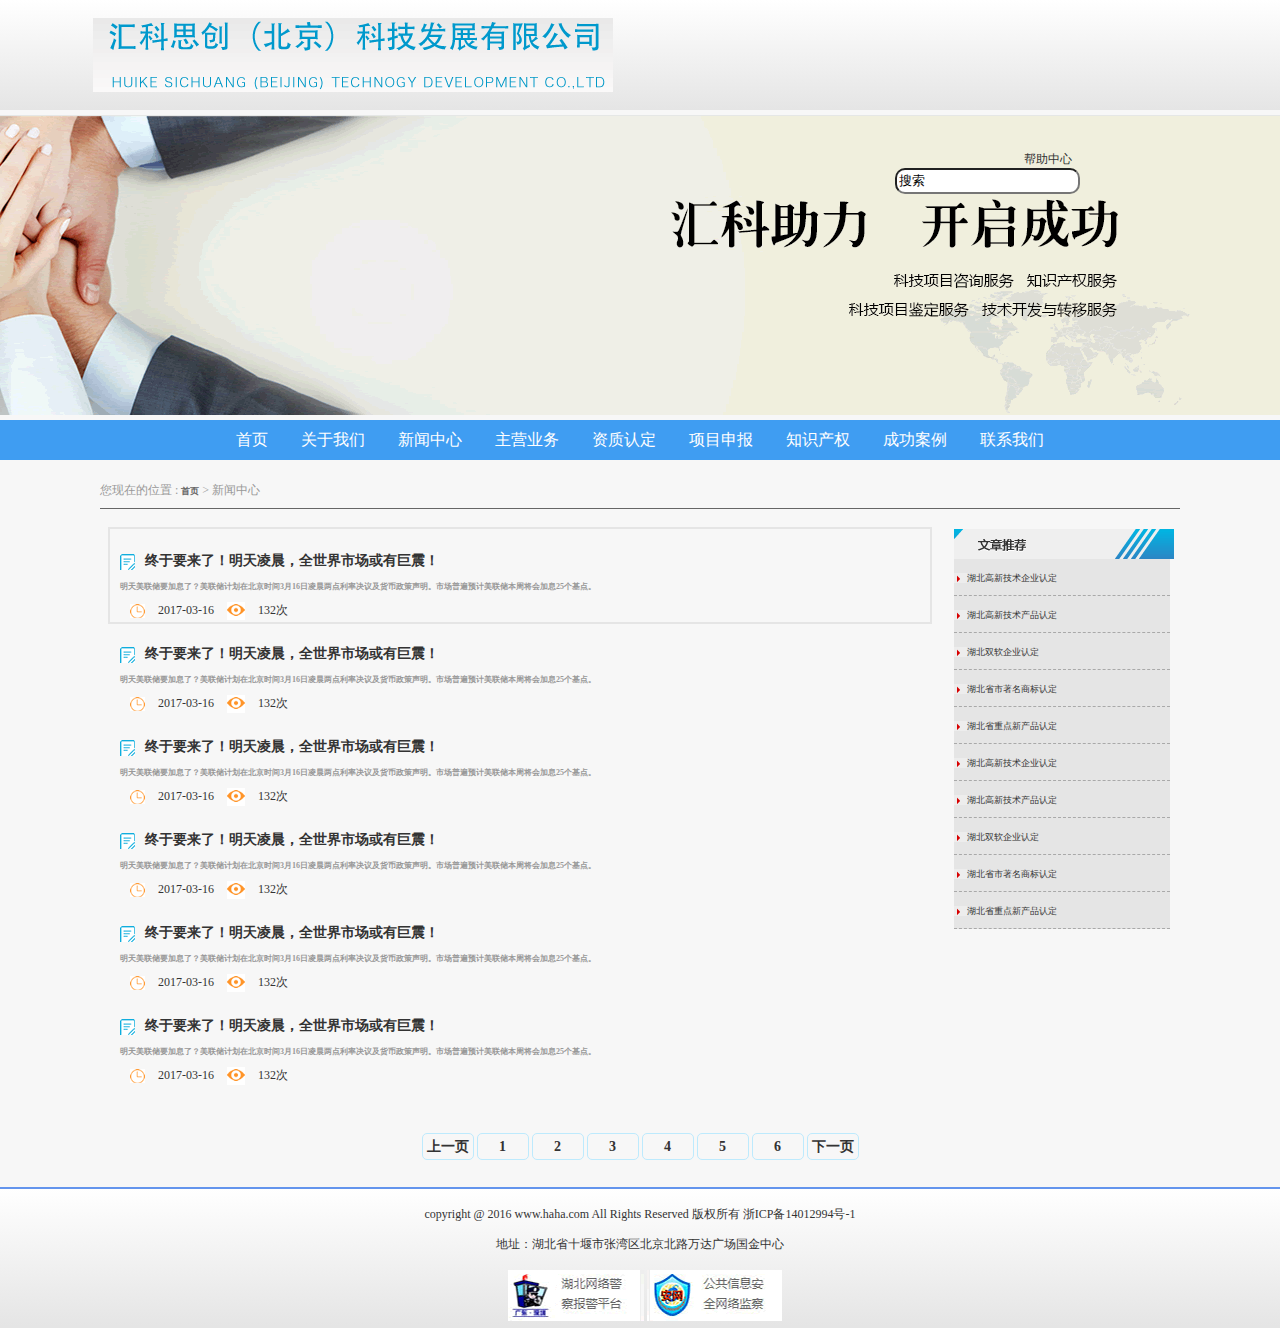
<file: Column.html>
<!DOCTYPE html>
<html lang="en">
<head>
    <meta charset="UTF-8">
    <title>栏目内容</title>
</head>
<link rel="stylesheet" href="css/reset.css">
<link rel="stylesheet" href="css/Column.css">
<body>
<div class="header">
    <div class="header_top">
        <div class="logo">
            <a href="/"></a>
        </div>
        <div class="search_Box">
            <p>帮助中心</p>
            <input type="search" value="搜索">
        </div>
    </div>
    <div class="banner"></div>
    <div class="show_item">
        <a href="#">首页</a>
        <a href="#">关于我们</a>
        <a href="#">新闻中心</a>
        <a href="#">主营业务</a>
        <a href="#">资质认定</a>
        <a href="#">项目申报</a>
        <a href="#">知识产权</a>
        <a href="#">成功案例</a>
        <a href="#">联系我们</a>
    </div>
</div>
<div class="container clearFloat">
    <div class="showPath">
        您现在的位置  : <a href="#">首页</a> > 新闻中心
    </div>
    <div class="container_left">
        <dl>
            <dt><img src="img/icon3.jpg" alt="书写"><h3>终于要来了！明天凌晨，全世界市场或有巨震！</h3></dt>
            <dd>
                <h6>明天美联储要加息了？美联储计划在北京时间3月16日凌晨两点利率决议及货币政策声明。市场普遍预计美联储本周将会加息25个基点。</h6>
                <div class="dl_time">
                    <img src="img/icon4.jpg" alt="时间" class="img_time">
                    <time>2017-03-16</time>
                    <img src="img/icon5.jpg" alt="查看次数" class="img_seen">
                   <i>132次</i>
                </div>
            </dd>
        </dl>
        <dl>
            <dt><img src="img/icon3.jpg" alt="书写"><h3>终于要来了！明天凌晨，全世界市场或有巨震！</h3></dt>
            <dd>
                <h6>明天美联储要加息了？美联储计划在北京时间3月16日凌晨两点利率决议及货币政策声明。市场普遍预计美联储本周将会加息25个基点。</h6>
                <div class="dl_time">
                    <img src="img/icon4.jpg" alt="时间" class="img_time">
                    <time>2017-03-16</time>
                    <img src="img/icon5.jpg" alt="查看次数" class="img_seen">
                    <i>132次</i>
                </div>
            </dd>
        </dl>
        <dl>
            <dt><img src="img/icon3.jpg" alt="书写"><h3>终于要来了！明天凌晨，全世界市场或有巨震！</h3></dt>
            <dd>
                <h6>明天美联储要加息了？美联储计划在北京时间3月16日凌晨两点利率决议及货币政策声明。市场普遍预计美联储本周将会加息25个基点。</h6>
                <div class="dl_time">
                    <img src="img/icon4.jpg" alt="时间" class="img_time">
                    <time>2017-03-16</time>
                    <img src="img/icon5.jpg" alt="查看次数" class="img_seen">
                    <i>132次</i>
                </div>
            </dd>
        </dl>
        <dl>
            <dt><img src="img/icon3.jpg" alt="书写"><h3>终于要来了！明天凌晨，全世界市场或有巨震！</h3></dt>
            <dd>
                <h6>明天美联储要加息了？美联储计划在北京时间3月16日凌晨两点利率决议及货币政策声明。市场普遍预计美联储本周将会加息25个基点。</h6>
                <div class="dl_time">
                    <img src="img/icon4.jpg" alt="时间" class="img_time">
                    <time>2017-03-16</time>
                    <img src="img/icon5.jpg" alt="查看次数" class="img_seen">
                    <i>132次</i>
                </div>
            </dd>
        </dl>
        <dl>
            <dt><img src="img/icon3.jpg" alt="书写"><h3>终于要来了！明天凌晨，全世界市场或有巨震！</h3></dt>
            <dd>
                <h6>明天美联储要加息了？美联储计划在北京时间3月16日凌晨两点利率决议及货币政策声明。市场普遍预计美联储本周将会加息25个基点。</h6>
                <div class="dl_time">
                    <img src="img/icon4.jpg" alt="时间" class="img_time">
                    <time>2017-03-16</time>
                    <img src="img/icon5.jpg" alt="查看次数" class="img_seen">
                    <i>132次</i>
                </div>
            </dd>
        </dl>
        <dl>
            <dt><img src="img/icon3.jpg" alt="书写"><h3>终于要来了！明天凌晨，全世界市场或有巨震！</h3></dt>
            <dd>
                <h6>明天美联储要加息了？美联储计划在北京时间3月16日凌晨两点利率决议及货币政策声明。市场普遍预计美联储本周将会加息25个基点。</h6>
                <div class="dl_time">
                    <img src="img/icon4.jpg" alt="时间" class="img_time">
                    <time>2017-03-16</time>
                    <img src="img/icon5.jpg" alt="查看次数" class="img_seen">
                    <i>132次</i>
                </div>
            </dd>
        </dl>
    </div>
    <div class="container_right">
            <div class="right_top">
                <img src="img/column_right.jpg" alt="文章推荐">
                <div class="container_r_bottom">
                    <ul>
                        <li><img src="img/star.jpg" alt=""><a href="">湖北高新技术企业认定</a></li>
                        <li><img src="img/star.jpg" alt=""><a href="">湖北高新技术产品认定</a></li>
                        <li><img src="img/star.jpg" alt=""><a href="">湖北双软企业认定</a></li>
                        <li><img src="img/star.jpg" alt=""><a href="">湖北省市著名商标认定</a></li>
                        <li><img src="img/star.jpg" alt=""><a href="">湖北省重点新产品认定</a></li>
                        <li><img src="img/star.jpg" alt=""><a href="">湖北高新技术企业认定</a></li>
                        <li><img src="img/star.jpg" alt=""><a href="">湖北高新技术产品认定</a></li>
                        <li><img src="img/star.jpg" alt=""><a href="">湖北双软企业认定</a></li>
                        <li><img src="img/star.jpg" alt=""><a href="">湖北省市著名商标认定</a></li>
                        <li><img src="img/star.jpg" alt=""><a href="">湖北省重点新产品认定</a></li>
                    </ul>
                </div>
            </div>
        </div>
</div>
<div class="showPage">
    <a href="#">上一页</a>
    <a href="#">1</a>
    <a href="#">2</a>
    <a href="#">3</a>
    <a href="#">4</a>
    <a href="#">5</a>
    <a href="#">6</a>
    <a href="#">下一页</a>
</div>
<div class="footer">
    <div class="adress">
        <p>copyright @ 2016 www.haha.com All Rights Reserved 版权所有 浙ICP备14012994号-1</p>
        <p>地址：湖北省十堰市张湾区北京北路万达广场国金中心</p>
    </div>
    <div class="safe clearFloat">
        <div class="safe_left"></div>
        <div class="safe_right"></div>
    </div>
</div>
</body>
</html>
</file>
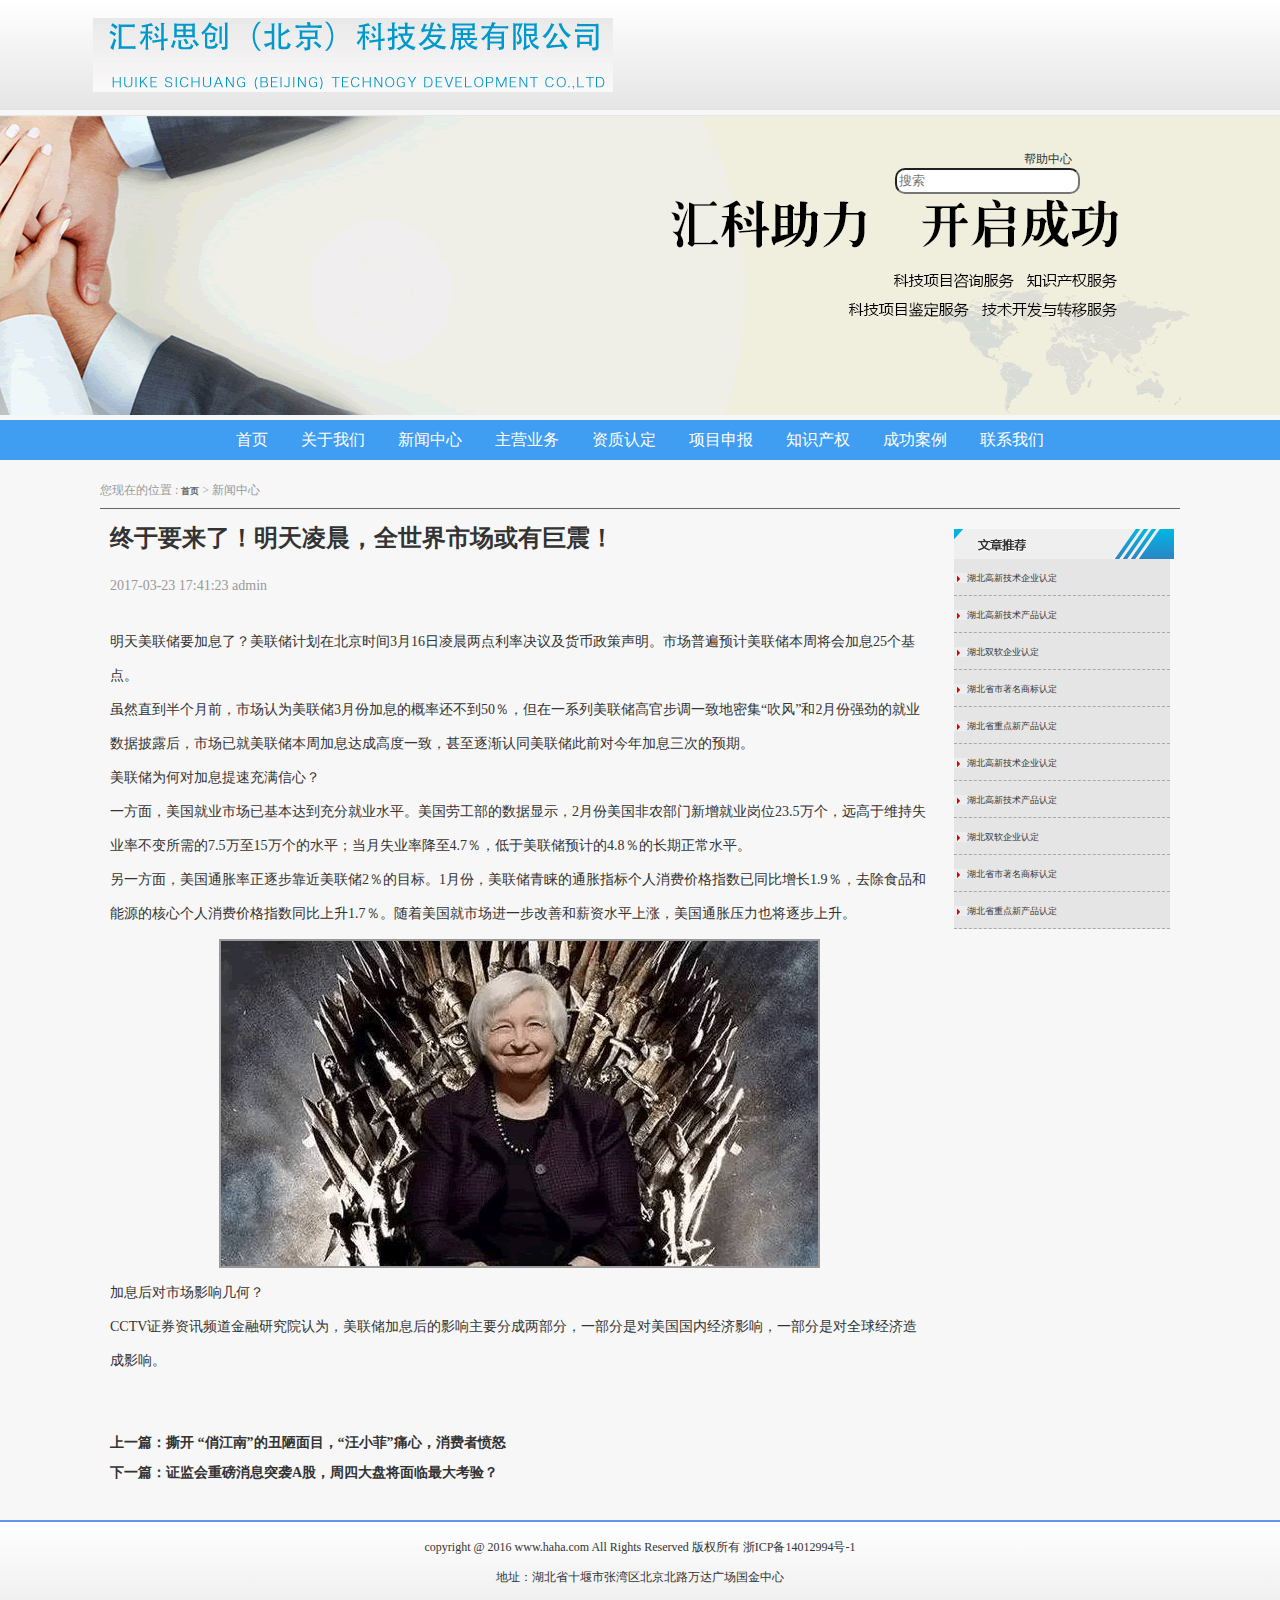
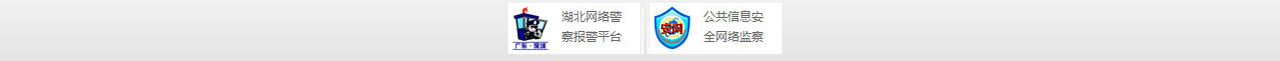
<file: content.html>
<!DOCTYPE html>
<html lang="en">
<head>
    <meta charset="UTF-8">
    <title>时政财经</title>
</head>
<link rel="stylesheet" href="css/reset.css">
<link rel="stylesheet" href="css/Content.css">
<body>
<div class="header">
    <div class="header_top">
        <div class="logo">
            <a href="/"></a>
        </div>
        <div class="search_Box">
            <p>帮助中心</p>
            <input type="search" placeholder="搜索">
        </div>
    </div>
    <div class="banner"></div>
    <div class="show_item">
        <a href="#">首页</a>
        <a href="#">关于我们</a>
        <a href="#">新闻中心</a>
        <a href="#">主营业务</a>
        <a href="#">资质认定</a>
        <a href="#">项目申报</a>
        <a href="#">知识产权</a>
        <a href="#">成功案例</a>
        <a href="#">联系我们</a>
    </div>
</div>
<div class="container clearFloat">
    <div class="showPath">
        您现在的位置  : <a href="#">首页</a> > 新闻中心
    </div>
    <div class="container_left">
     <div class="content_top">
         <h1>终于要来了！明天凌晨，全世界市场或有巨震！</h1>
         <span>2017-03-23  17:41:23 <i>admin</i> </span>   
     </div>
        <div class="content_center">
            <p>
                明天美联储要加息了？美联储计划在北京时间3月16日凌晨两点利率决议及货币政策声明。市场普遍预计美联储本周将会加息25个基点。<br>
                虽然直到半个月前，市场认为美联储3月份加息的概率还不到50％，但在一系列美联储高官步调一致地密集“吹风”和2月份强劲的就业数据披露后，市场已就美联储本周加息达成高度一致，甚至逐渐认同美联储此前对今年加息三次的预期。<br>
                美联储为何对加息提速充满信心？<br>
                一方面，美国就业市场已基本达到充分就业水平。美国劳工部的数据显示，2月份美国非农部门新增就业岗位23.5万个，远高于维持失业率不变所需的7.5万至15万个的水平；当月失业率降至4.7％，低于美联储预计的4.8％的长期正常水平。<br>
                另一方面，美国通胀率正逐步靠近美联储2％的目标。1月份，美联储青睐的通胀指标个人消费价格指数已同比增长1.9％，去除食品和能源的核心个人消费价格指数同比上升1.7％。随着美国就市场进一步改善和薪资水平上涨，美国通胀压力也将逐步上升。
                <img src="img/content_main.jpg" alt="">
                加息后对市场影响几何？<br>
                CCTV证券资讯频道金融研究院认为，美联储加息后的影响主要分成两部分，一部分是对美国国内经济影响，一部分是对全球经济造成影响。
            </p>
        </div>
        <div class="content_bottom">
           <h3>上一篇：撕开 “俏江南”的丑陋面目，“汪小菲”痛心，消费者愤怒</h3>
           <h3>下一篇：证监会重磅消息突袭A股，周四大盘将面临最大考验？</h3>
        </div>
    </div>
    <div class="container_right">
        <div class="right_top">
            <img src="img/column_right.jpg" alt="文章推荐">
            <div class="container_r_bottom">
                <ul>
                    <li><img src="img/star.jpg" alt=""><a href="">湖北高新技术企业认定</a></li>
                    <li><img src="img/star.jpg" alt=""><a href="">湖北高新技术产品认定</a></li>
                    <li><img src="img/star.jpg" alt=""><a href="">湖北双软企业认定</a></li>
                    <li><img src="img/star.jpg" alt=""><a href="">湖北省市著名商标认定</a></li>
                    <li><img src="img/star.jpg" alt=""><a href="">湖北省重点新产品认定</a></li>
                    <li><img src="img/star.jpg" alt=""><a href="">湖北高新技术企业认定</a></li>
                    <li><img src="img/star.jpg" alt=""><a href="">湖北高新技术产品认定</a></li>
                    <li><img src="img/star.jpg" alt=""><a href="">湖北双软企业认定</a></li>
                    <li><img src="img/star.jpg" alt=""><a href="">湖北省市著名商标认定</a></li>
                    <li><img src="img/star.jpg" alt=""><a href="">湖北省重点新产品认定</a></li>
                </ul>
            </div>
        </div>
    </div>
</div>
<div class="footer">
    <div class="adress">
        <p>copyright @ 2016 www.haha.com All Rights Reserved 版权所有 浙ICP备14012994号-1</p>
        <p>地址：湖北省十堰市张湾区北京北路万达广场国金中心</p>
    </div>
    <div class="safe clearFloat">
        <div class="safe_left"></div>
        <div class="safe_right"></div>
    </div>
</div>
</body>
</html>
</file>
<file: css/Column.css>
/*
** 消除默认样式
 */
body {
    font:12px/150% normal ;
    font-family: "microsoft yashei";
    color:#333;
    background: #f7f7f7
}
ul li {
    list-style: none;
}
a {
    color: #333333;
    text-decoration: none;
    font-size: 0.75em;
}
.clearFloat:after {
    content:'';
    height:0;
    display: block;
    clear: both
}

/*
header begin
*/
.header {
    width: 100%;
    height: 460px;
    overflow: hidden;
    text-align: center;
}
.header .logo {
    padding-left: 15%;
    padding-top: 30px;
    float: left;
    height: 80px;
    width: 514px;
    background: url(../img/a.jpg) no-repeat center;
}
.header .banner {
    height:310px;
    background: url(../img/content_header.jpg) no-repeat center;
}
.search_Box {
    float: right;
    margin: 40px 200px;
}
.search_Box p {
    margin-left: 120px;
}
.search_Box input[type="search"] {
    border-radius: 10px;
    height: 26px;
    line-height: 26px;
}
.header .header_top {
    height:110px;
    background: -webkit-linear-gradient(white, #E5E5E5); /* Safari 5.1 - 6.0 */
    background: -o-linear-gradient(white, #E5E5E5); /* Opera 11.1 - 12.0 */
    background: -moz-linear-gradient(white, #E5E5E5); /* Firefox 3.6 - 15 */
    background: linear-gradient(white, #E5E5E5); /* 标准的语法 */
}
.header .show_item {
    width:100%;
    height:40px;
    line-height: 40px;
    text-align: center;
    background-color: rgba(8,130,241,0.77);
    text-align: center
}
.header .show_item a {
    height: 40px;
    display: inline-block;
    margin: 0 15px;
    font-size: 16px;
    font-weight: 400;
    color: white;
}

/*
container begin

*/
.container {
    width: 1080px;
    height: auto;
    margin: 12px auto;
}
.container .showPath {
    height: 36px;
    font-size: 12px;
    color: #999;
    line-height: 36px;
    border-bottom: 1px solid #666;
}
.container .showPath a{
    color:#666666;
    font-weight: bold;
}
.container_left h3 {
    display: inline-block;
}
.container_left {
    width:75.92%;
    float: left;
    margin: 20px 10px;
}
.container_left dl {


}
.container_left dl {
padding: 16px 0 0 10px;
}
.container_left dl dt h3 {
    padding-left: 10px;
    height: 30px;
    line-height: 30px;
}
.container_left dl dd h6 {
    height: 24px;
    line-height: 24px;
}
.container_left .dl_time {
    height: 23px;
    line-height: 23px;
}
.container_left dl:first-child {
    outline:2px #e5e5e5 solid ;
}
.container_left .img_time, .img_seen {
    padding: 0 10px;
}
dl dd h6 {
    color: #999999;
}

.container_right {
    float: right;
    width:20%;
    margin: 20px 10px;
}
.container_right ul li {
    line-height: 36px;
    height:36px;
    border-bottom: 1px dashed darkgray;
}
.container_r_bottom {
    background-color: #E5E5E5;
}
.showPage {
    height:40px;
    margin:20px 0;
    line-height: 40px;
    text-align: center
}
.showPage a {
    width: 50px;
    height: 25px;
    line-height: 25px;
    text-align: center;
    display: inline-block;
    font-size: 14px;
    font-weight: bold;
    border: 1px solid #BDEAFD;
    border-radius: 5px;
}
.showPage a:hover {
    background:#BDEAFD; 
    border-radius: 3px;
}
/*
footer begin
*/
.footer{
    width: 100%;
    overflow: hidden;
    text-align: center;
    border-top: 2px solid cornflowerblue;
    border-bottom: 2px solid #E5E5E5;
    background: -webkit-linear-gradient(white, #E5E5E5); /* Safari 5.1 - 6.0 */
    background: -o-linear-gradient(white, #E5E5E5); /* Opera 11.1 - 12.0 */
    background: -moz-linear-gradient(white, #E5E5E5); /* Firefox 3.6 - 15 */
    background: linear-gradient(white, #E5E5E5); /* 标准的语法 */
}
.adress {
    margin: 10px;
    line-height: 30px;
}
.safe {
    height:52px;
    width: 100%;
    margin: 5px;
}
.safe_left {
    height: 52px;
    display: inline-block;
    width: 136px;
    background: url(../img/header_1.jpg) no-repeat center;
}
.safe_right {
    display: inline-block;
    height: 52px;
    width: 136px;
    background: url(../img/header_2.jpg) no-repeat center;
}
</file>
<file: css/Content.css>
/*
** 消除默认样式 适配不同浏览器
 */
body {
    font:12px/150% normal ;
    font-family: "microsoft yashei";
    color:#333;
    background: #f7f7f7
}
ul li {
    list-style: none;
}
a {
    color: #333333;
    text-decoration: none;
    font-size: 0.75em;
}
.clearFloat:after {
    content:'';
    height:0;
    display: block;
    clear: both
}

/*
header begin
*/
.header {
    width: 100%;
    height: 460px;
    overflow: hidden;
    text-align: center;
}
.header .logo {
    padding-left: 15%;
    padding-top: 30px;
    float: left;
    height: 80px;
    width: 514px;
    background: url(../img/a.jpg) no-repeat center;
}
.header .banner {
    height:310px;
    background: url(../img/content_header.gif) no-repeat center;
}
.search_Box {
    float: right;
    margin: 40px 200px;
}
.search_Box p {
    margin-left: 120px;
}
.search_Box input[type="search"] {
    border-radius: 10px;
    height: 26px;
    line-height: 26px;
}
.header .header_top {
    height:110px;
    background: -webkit-linear-gradient(white, #E5E5E5); /* Safari 5.1 - 6.0 */
    background: -o-linear-gradient(white, #E5E5E5); /* Opera 11.1 - 12.0 */
    background: -moz-linear-gradient(white, #E5E5E5); /* Firefox 3.6 - 15 */
    background: linear-gradient(white, #E5E5E5); /* 标准的语法 */
}
.header .show_item {
    width:100%;
    height:40px;
    line-height: 40px;
    text-align: center;
    background-color: rgba(8,130,241,0.77);
    text-align: center
}
.header .show_item a {
    height: 40px;
    display: inline-block;
    margin: 0 15px;
    font-size: 16px;
    font-weight: 400;
    color: white;
}
/*
BEIGN END 
*/

/*
content begin
 */
.container {
    width: 1080px;
    height: auto;
    margin: 12px auto;
}
.container .showPath {
    height: 36px;
    font-size: 12px;
    color: #999;
    line-height: 36px;
    border-bottom: 1px solid #666;
}
.container .showPath a{
    color:#666666;
    font-weight: bold;
}
.container_left {
    width:75.92%;
    float: left;
    margin: 20px 10px;
}
.content_top h1 {
    margin-bottom: 30px;
}
.content_top span{
    color: #999999;
    font-size: 14px;
}
.content_center p {
    margin-top: 30px;
    font-size: 14px;
    line-height: 34px;
    font-family: "微软雅黑";
}
.content_center p img {
    margin: 10px 13.55%;
    text-align: center;
    outline: #999999 solid 2px;

}
.content_center {
    margin-bottom: 50px;
}
.content_bottom {

}
.content_bottom h3 {
   line-height: 30px;
    height: 30px;
    color: #333333;
    font-size: 14px;
}
.container_right {
    float: right;
    width:20%;
    margin: 20px 10px;
}
.container_right ul li {
    line-height: 36px;
    height:36px;
    border-bottom: 1px dashed darkgray;
}
.container_r_bottom {
    background-color: #E5E5E5;
}


/*
footer begin
*/
.footer{
    width: 100%;
    overflow: hidden;
    text-align: center;
    border-top: 2px solid cornflowerblue;
    border-bottom: 2px solid #E5E5E5;
    background: -webkit-linear-gradient(white, #E5E5E5); /* Safari 5.1 - 6.0 */
    background: -o-linear-gradient(white, #E5E5E5); /* Opera 11.1 - 12.0 */
    background: -moz-linear-gradient(white, #E5E5E5); /* Firefox 3.6 - 15 */
    background: linear-gradient(white, #E5E5E5); /* 标准的语法 */
}
.adress {
    margin: 10px;
    line-height: 30px;
}
.safe {
    height:52px;
    width: 100%;
    margin: 5px;
}
.safe_left {
    height: 52px;
    display: inline-block;
    width: 136px;
    background: url(../img/header_1.jpg) no-repeat center;
}
.safe_right {
    display: inline-block;
    height: 52px;
    width: 136px;
    background: url(../img/header_2.jpg) no-repeat center;
}
</file>
